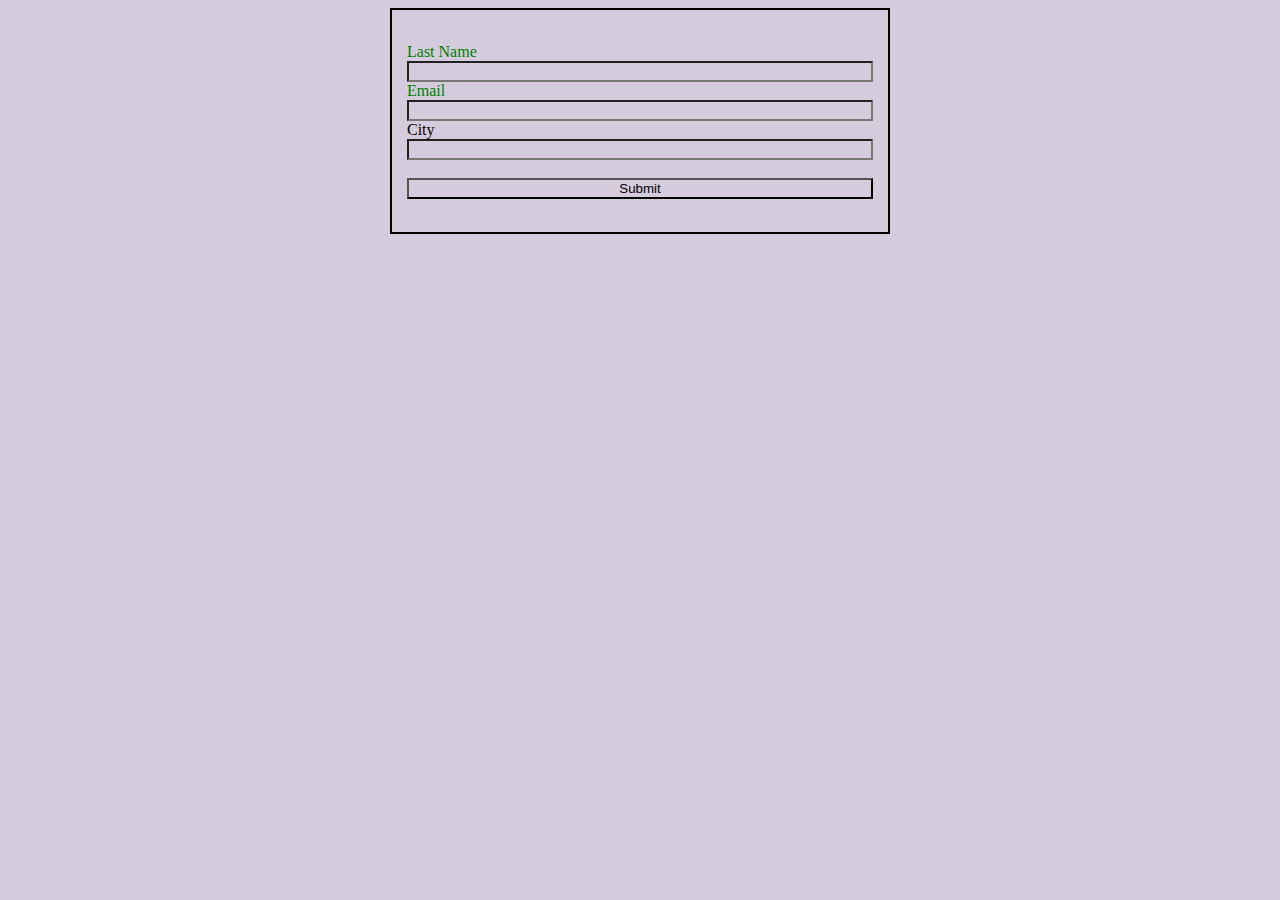
<file: index.html>
<!DOCTYPE html>
<html lang="en">
<head>
    <meta charset="UTF-8">
    <meta name="viewport" content="width=device-width, initial-scale=1.0">
    <title>lead create</title>
    <link rel="stylesheet" href="project.css">
<script src="project.js"></script>
<script src="https://www.google.com/recaptcha/api.js"></script>

</head>
<body>
   

<META HTTP-EQUIV="Content-type" CONTENT="text/html; charset=UTF-8">

   
    <form action="https://webto.salesforce.com/servlet/servlet.WebToLead?encoding=UTF-8&orgId=00D5j00000Bctn2" method="POST">
    
    <input type=hidden name="oid" value="00D5j00000Bctn2">
    <input type=hidden name="retURL" value="https://himanshudixit-web.github.io/webleadproject/thanks.html">
    <input type=hidden name='captcha_settings' value='{"keyname":"webtolead","fallback":"true","orgId":"00D5j00000Bctn2","ts":""}'>
  
    <label for="first_name>First Name</label>
    <input    id="first_name" maxlength="40" name="first_name" size="20" type="text" required = "true"  /><br>
    
    <label for="last_name">Last Name</label>
    <input  id="last_name" maxlength="80" name="last_name" size="20" type="text" required = "true/><br>
    
    <label for="email">Email</label><input  id="email" maxlength="80" name="email" size="20" type="text" required = "true /><br>
    
    
    <label for="city">City</label><input  id="city" maxlength="40" name="city" size="20" type="text" /><br>
    
    <input type="submit" name="submit">
    <div class="g-recaptcha" data-sitekey="6Le3TjUqAAAAAGmU7q4kpQSzuslv8u0Wdeiw3b5X"></div><br>

    
    </form>
    
</body>
</html>
</file>
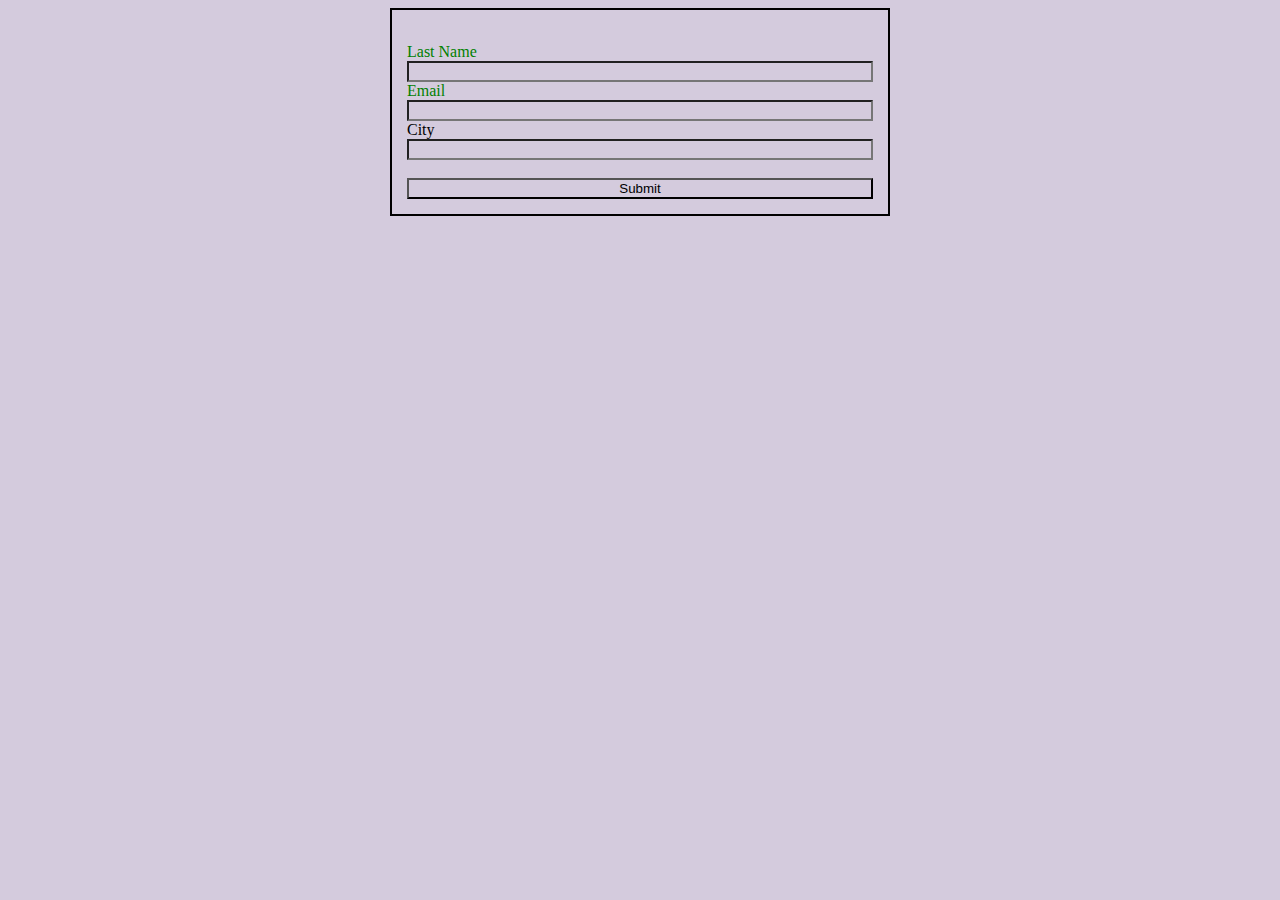
<file: project.html>
<!DOCTYPE html>
<html lang="en">
<head>
    <meta charset="UTF-8">
    <meta name="viewport" content="width=device-width, initial-scale=1.0">
    <title>lead create</title>
    <link rel="stylesheet" href="project.css">
<script src="project.js"></script>
</head>
<body>
   

<META HTTP-EQUIV="Content-type" CONTENT="text/html; charset=UTF-8">

   
    <form action="https://webto.salesforce.com/servlet/servlet.WebToLead?encoding=UTF-8&orgId=00D5j00000Bctn2" method="POST">
    
    <input type=hidden name="oid" value="00D5j00000Bctn2">
    <input type=hidden name="retURL" value=>
       
    <label for="first_name>First Name</label>
    <input    id="first_name" maxlength="40" name="first_name" size="20" type="text" required = "true"  /><br>
    
    <label for="last_name">Last Name</label>
    <input  id="last_name" maxlength="80" name="last_name" size="20" type="text" required = "true/><br>
    
    <label for="email">Email</label><input  id="email" maxlength="80" name="email" size="20" type="text" required = "true /><br>
    
    
    <label for="city">City</label><input  id="city" maxlength="40" name="city" size="20" type="text" /><br>
    
    <input type="submit" name="submit">
    
    </form>
    
</body>
</html>
</file>
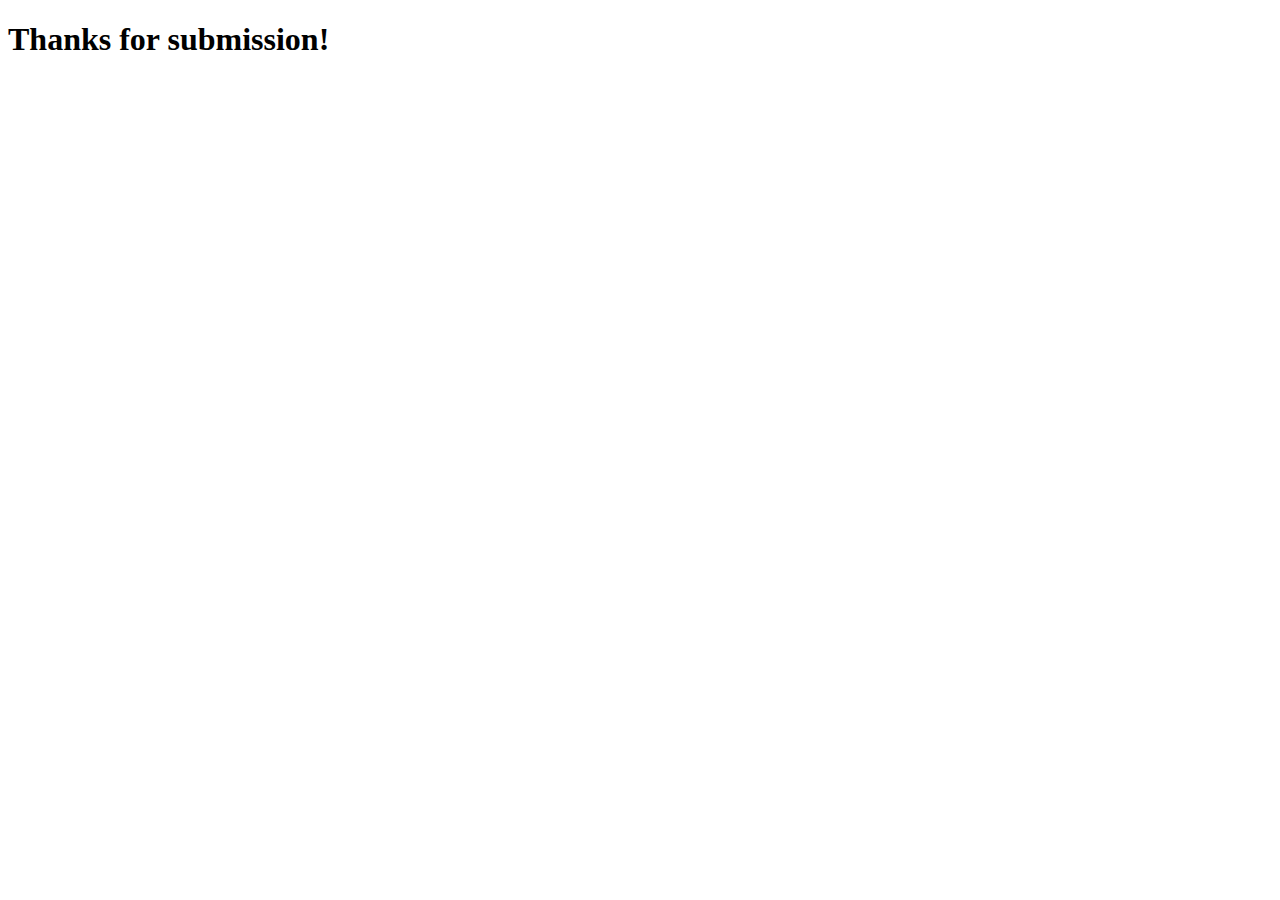
<file: thanks.html>
<!DOCTYPE html>
<html lang="en">
<head>
    <meta charset="UTF-8">
    <meta name="viewport" content="width=device-width, initial-scale=1.0">
    <title>Document</title>
</head>
<body>
    <h1>Thanks for submission!</h1>
</body>
</html>
</file>
<file: project.css>
*{
    box-sizing: border-box;
    background-color: rgb(212, 203, 221);
}
input{
    display: block;
    width: 100%;
    
   
    
}
label{
    color: green;
   
}
form{
   
    border: 2px solid black;
    min-width: 300px;
    max-width: 500px;
    

   
    margin: auto;
    padding: 15px;
   
}
</file>
